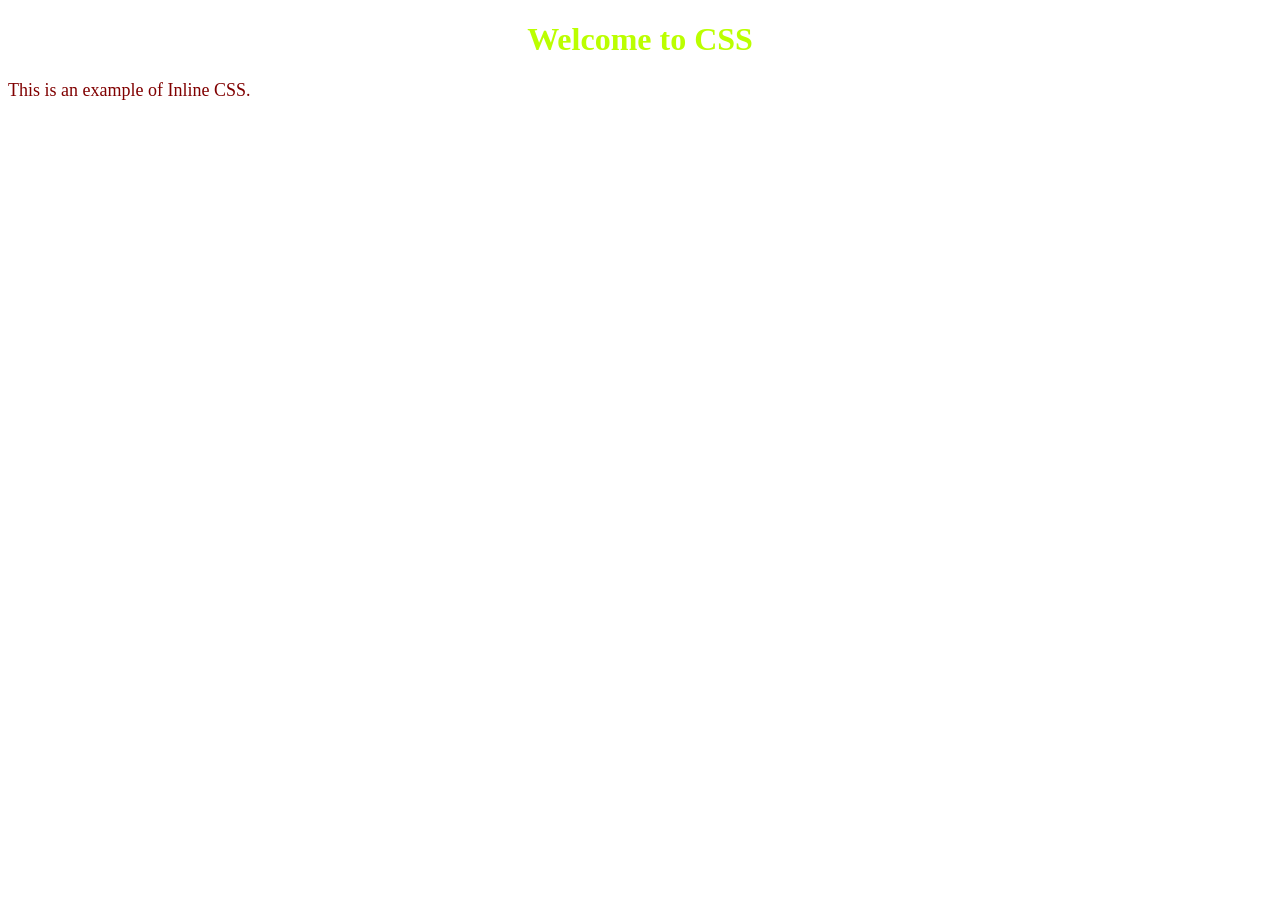
<file: inline css.html>
<!DOCTYPE html>
<html>
<body>
<h1 style="color: rgb(187, 255, 0); text-align: center;">
Welcome to CSS
</h1>
<p style="font-size: 18px; color: rgb(128, 0, 0);">
This is an example of Inline CSS.
</p>
</body>
</html>
</file>
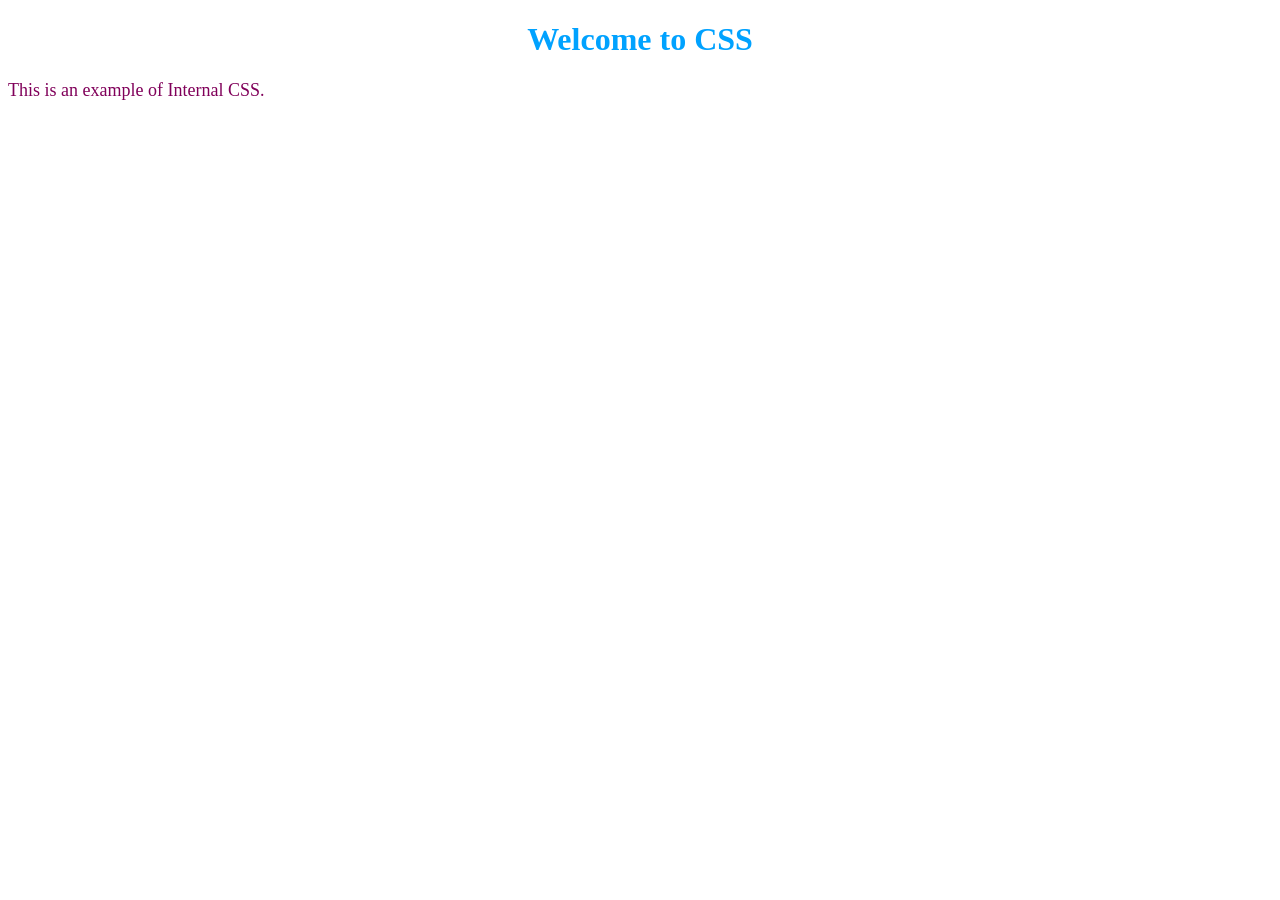
<file: internal.html>
<!DOCTYPE html>
<html>
<head>
<style>
h1 {
color: rgb(0, 162, 255);
text-align: center;
}
p {
color: rgb(128, 0, 90);
font-size: 18px;
}
</style>
</head>
<body>
<h1>Welcome to CSS</h1>
<p>This is an example of Internal CSS.</p>
</body>
</html>
</file>
